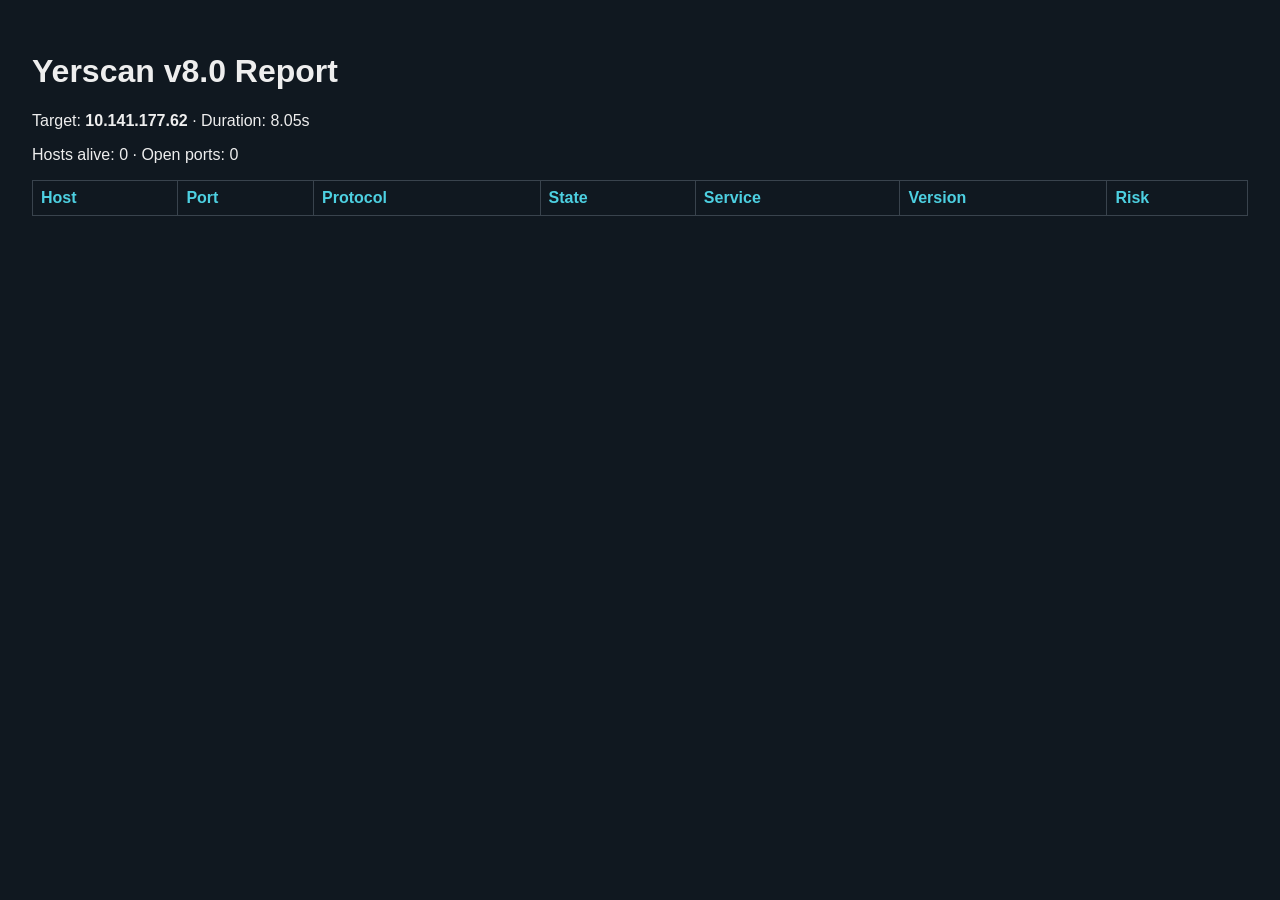
<file: real_scan.html>
<!doctype html>
<html><head><meta charset="utf-8"><title>Yerscan Report</title>
<style>body{font-family:Segoe UI,sans-serif;background:#101820;color:#eee;padding:24px}
table{border-collapse:collapse;width:100%}th,td{padding:8px;border:1px solid #39434d;text-align:left}
th{color:#4dd0e1}</style></head><body>
<h1>Yerscan v8.0 Report</h1>
<p>Target: <b>10.141.177.62</b> · Duration: 8.05s</p>
<p>Hosts alive: 0 · Open ports: 0</p>
<table><thead><tr><th>Host</th><th>Port</th><th>Protocol</th><th>State</th>
<th>Service</th><th>Version</th><th>Risk</th></tr></thead>
<tbody></tbody></table></body></html>
</file>
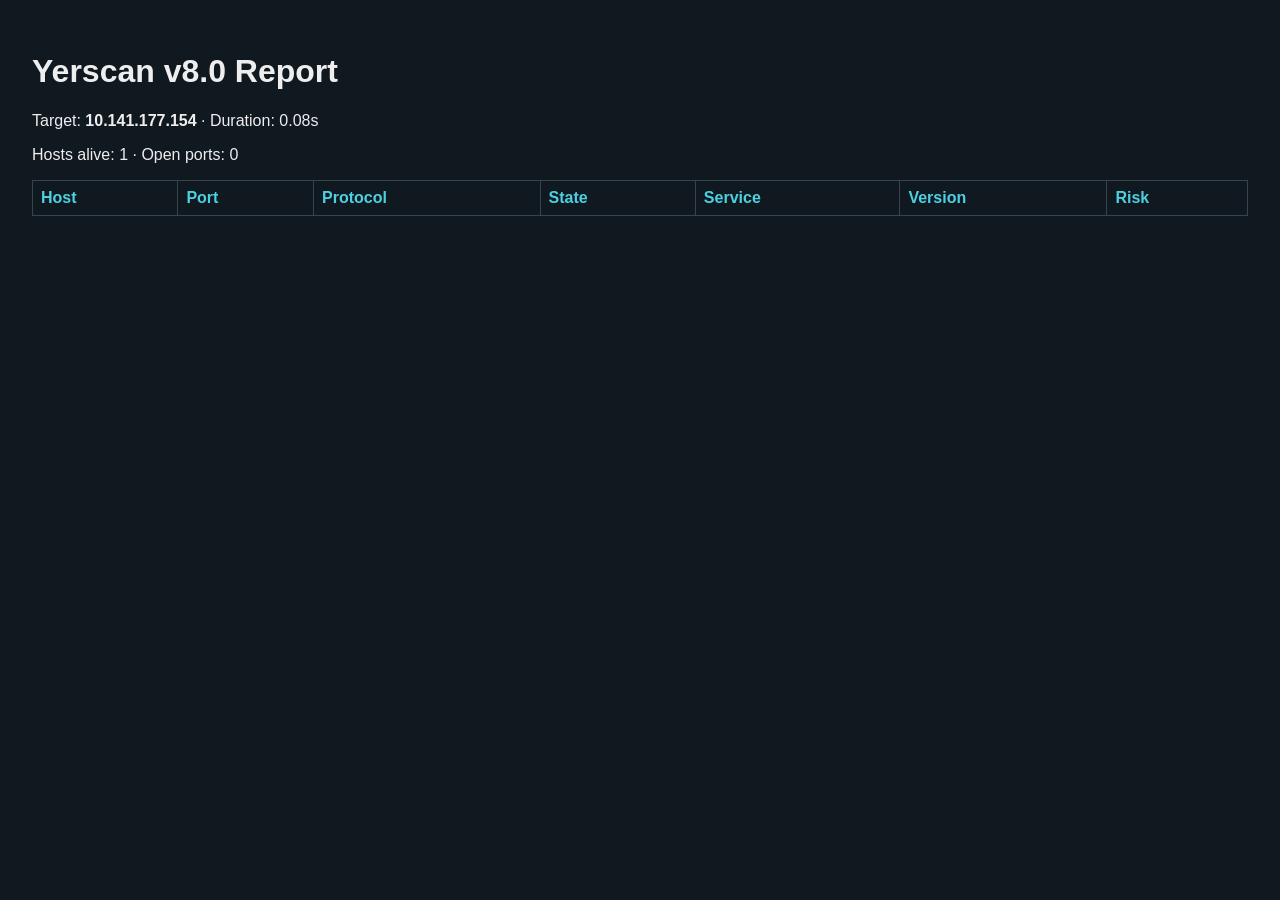
<file: test.html>
<!doctype html>
<html><head><meta charset="utf-8"><title>Yerscan Report</title>
<style>body{font-family:Segoe UI,sans-serif;background:#101820;color:#eee;padding:24px}
table{border-collapse:collapse;width:100%}th,td{padding:8px;border:1px solid #39434d;text-align:left}
th{color:#4dd0e1}</style></head><body>
<h1>Yerscan v8.0 Report</h1>
<p>Target: <b>10.141.177.154</b> · Duration: 0.08s</p>
<p>Hosts alive: 1 · Open ports: 0</p>
<table><thead><tr><th>Host</th><th>Port</th><th>Protocol</th><th>State</th>
<th>Service</th><th>Version</th><th>Risk</th></tr></thead>
<tbody></tbody></table></body></html>
</file>
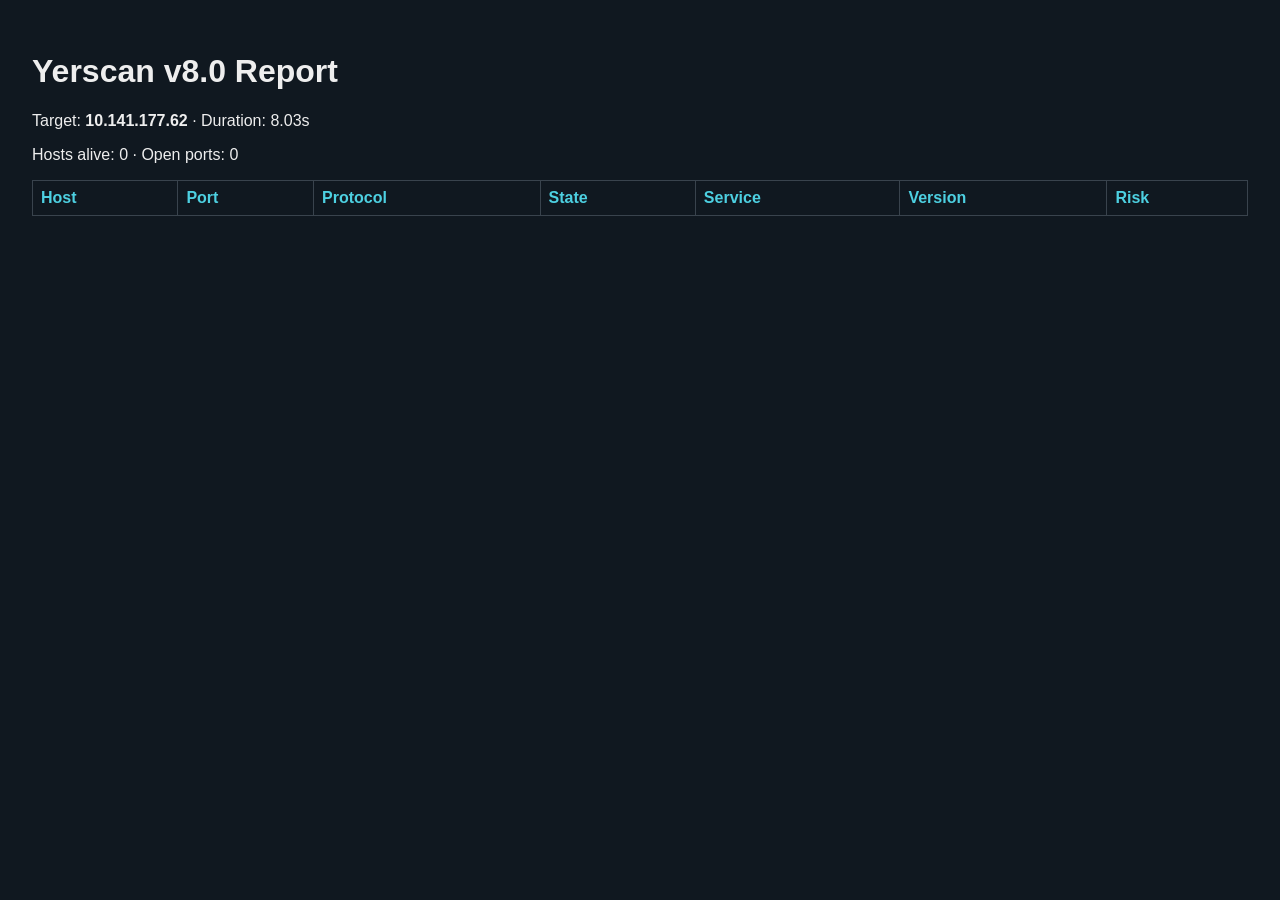
<file: reports/yerscan_20261012_104639_503712.html>
<!doctype html>
<html><head><meta charset="utf-8"><title>Yerscan Report</title>
<style>body{font-family:Segoe UI,sans-serif;background:#101820;color:#eee;padding:24px}
table{border-collapse:collapse;width:100%}th,td{padding:8px;border:1px solid #39434d;text-align:left}
th{color:#4dd0e1}</style></head><body>
<h1>Yerscan v8.0 Report</h1>
<p>Target: <b>10.141.177.62</b> · Duration: 8.03s</p>
<p>Hosts alive: 0 · Open ports: 0</p>
<table><thead><tr><th>Host</th><th>Port</th><th>Protocol</th><th>State</th>
<th>Service</th><th>Version</th><th>Risk</th></tr></thead>
<tbody></tbody></table></body></html>
</file>
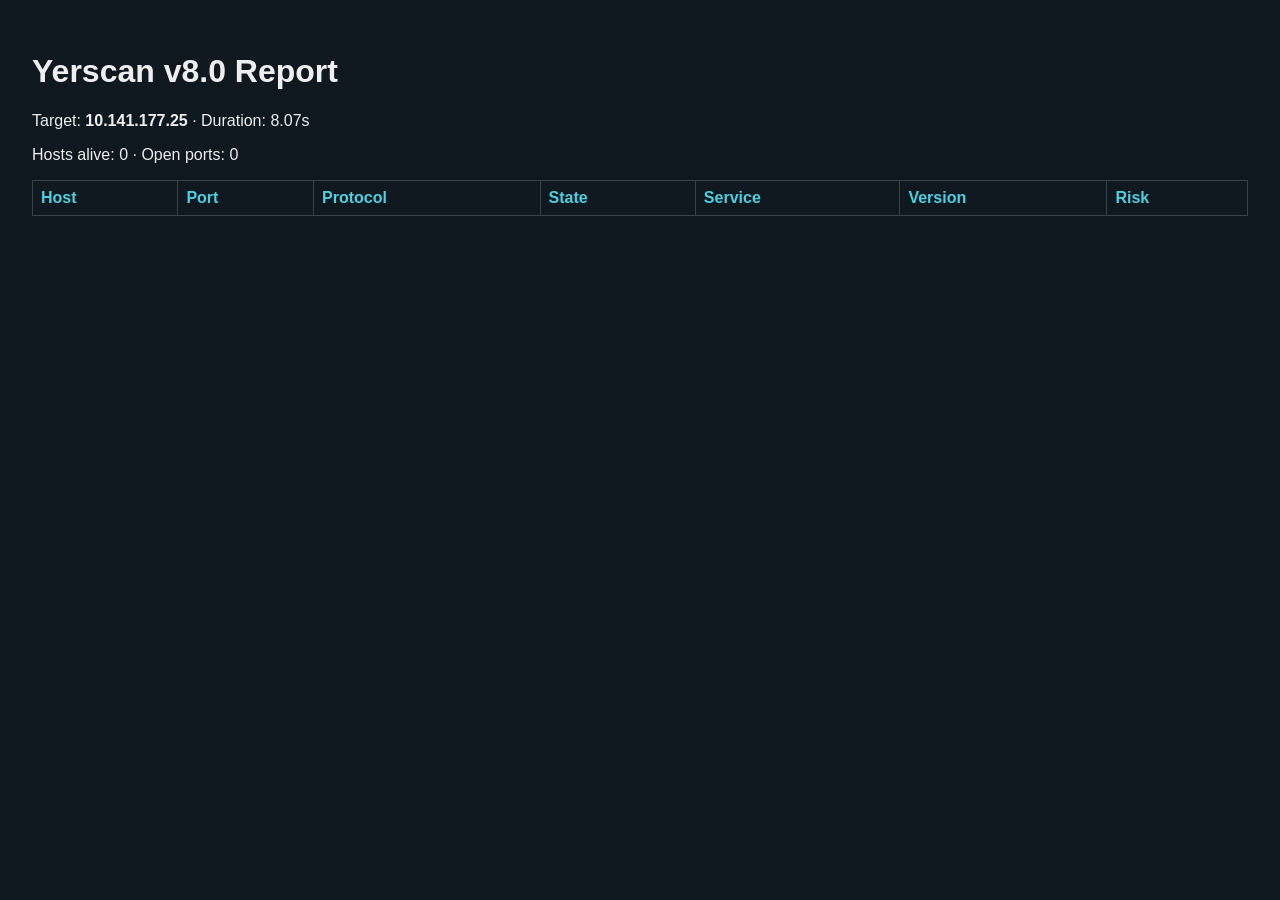
<file: reports/yerscan_20261012_110651_879525.html>
<!doctype html>
<html><head><meta charset="utf-8"><title>Yerscan Report</title>
<style>body{font-family:Segoe UI,sans-serif;background:#101820;color:#eee;padding:24px}
table{border-collapse:collapse;width:100%}th,td{padding:8px;border:1px solid #39434d;text-align:left}
th{color:#4dd0e1}</style></head><body>
<h1>Yerscan v8.0 Report</h1>
<p>Target: <b>10.141.177.25</b> · Duration: 8.07s</p>
<p>Hosts alive: 0 · Open ports: 0</p>
<table><thead><tr><th>Host</th><th>Port</th><th>Protocol</th><th>State</th>
<th>Service</th><th>Version</th><th>Risk</th></tr></thead>
<tbody></tbody></table></body></html>
</file>
